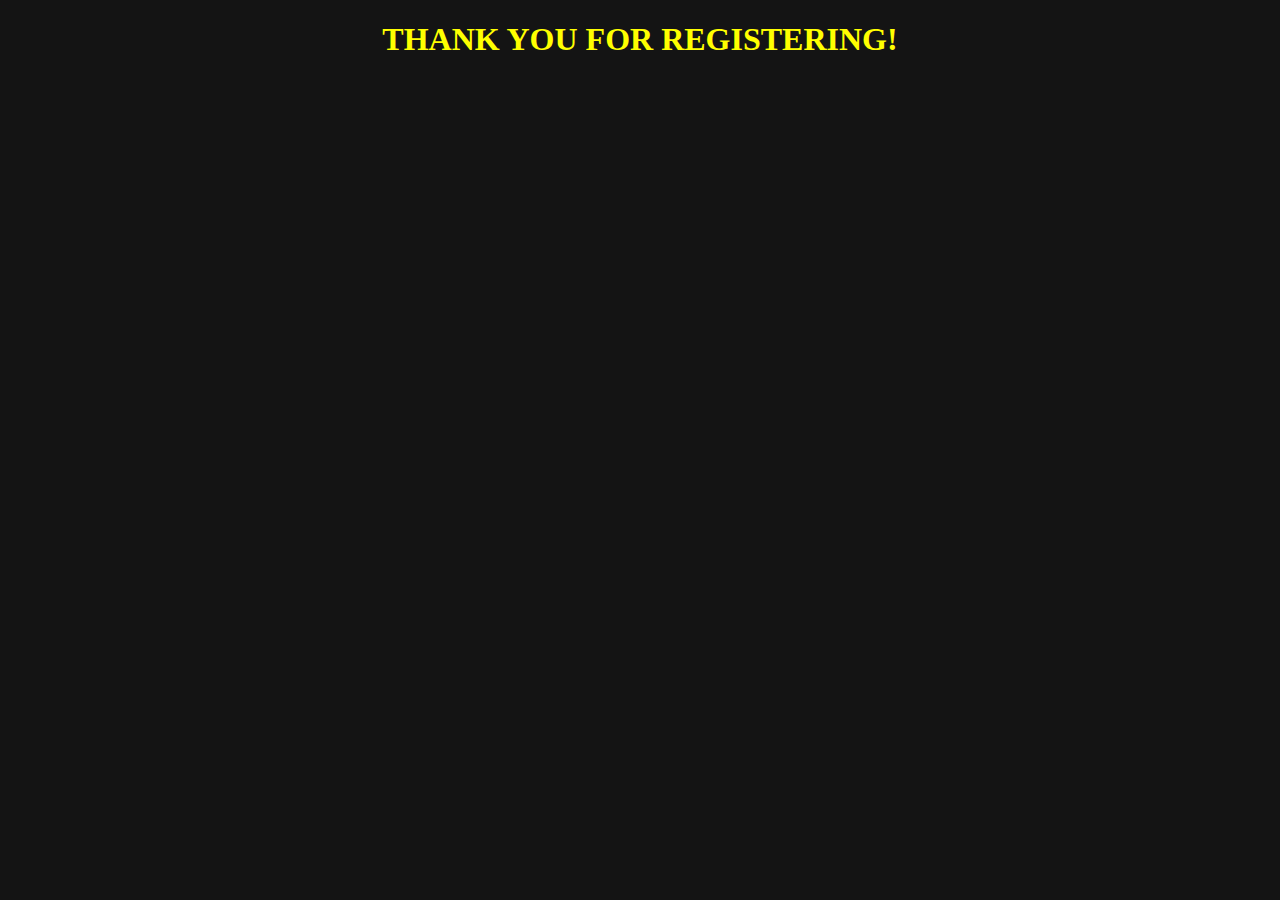
<file: DA2/thank.html>
<!DOCTYPE html>
<html lang="en">
<head>
 <meta charset="utf-8" />
 <meta http-equiv="X-UA-Compatible" content="IE=edge,chrome=1" />
 <meta name="viewport" content="width=device-width, initialscale=1">
 <title>Guardian Gym - Thank you</title>
</head>
<body style="background-color: rgb(20,20,20)">
 <header class="site-header" id="header">
 <h1 class="site-header__title" data-lead-id="site-headertitle" style="color: yellow; text-align: center;" >THANK YOU FOR REGISTERING!</h1> 
 </head>
</body>
</html>
</file>
